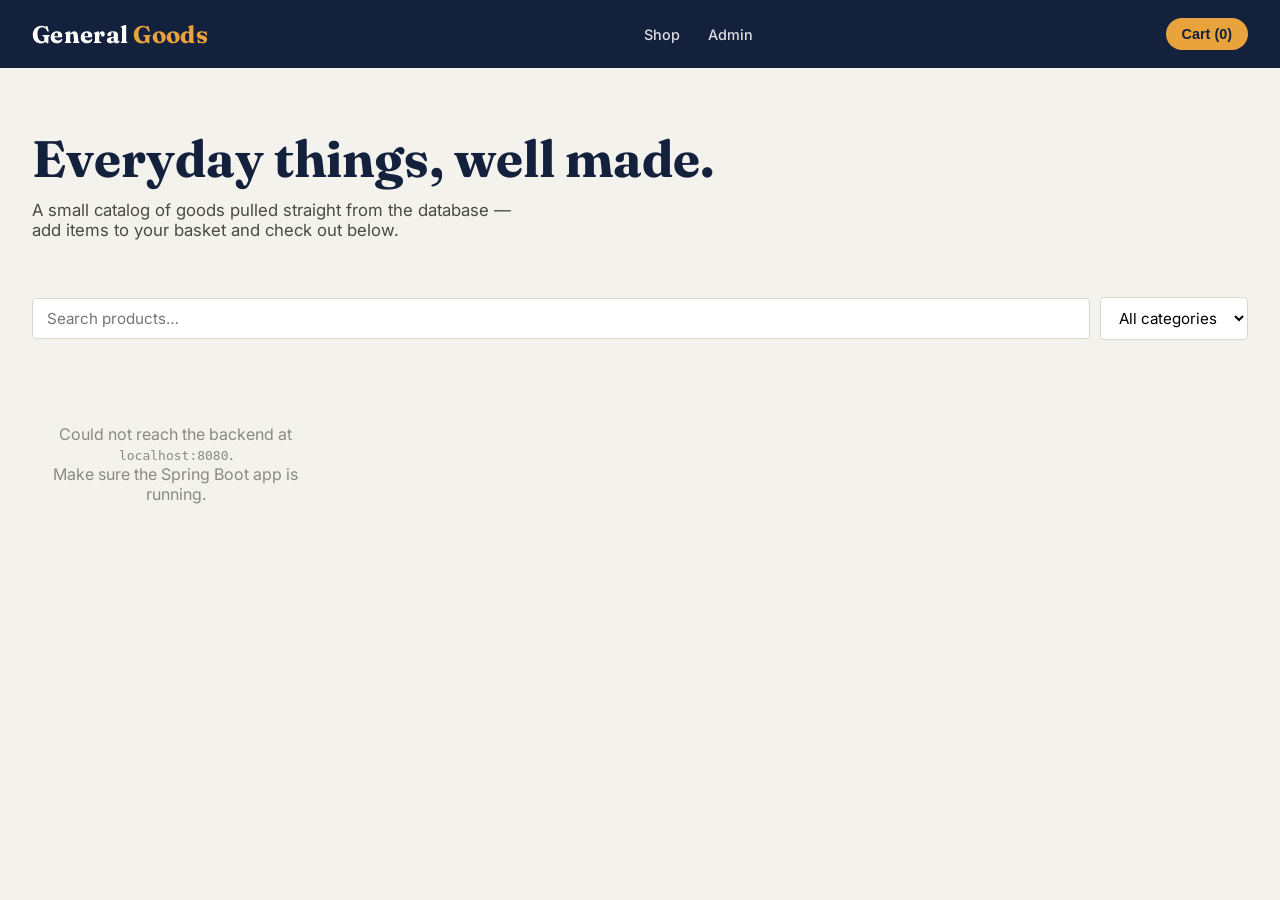
<file: ecommerce-project/ecommerce-project/frontend/index.html>
<!DOCTYPE html>
<html lang="en">
<head>
<meta charset="UTF-8">
<meta name="viewport" content="width=device-width, initial-scale=1.0">
<title>General Goods — Catalog</title>
<link rel="stylesheet" href="css/style.css">
</head>
<body>

<header class="topbar">
    <div class="brand">General <span>Goods</span></div>
    <nav>
        <a href="index.html">Shop</a>
        <a href="admin.html">Admin</a>
    </nav>
    <button class="cart-pill" id="cartToggle">Cart (<span id="cartCount">0</span>)</button>
</header>

<section class="hero">
    <h1>Everyday things, well made.</h1>
    <p>A small catalog of goods pulled straight from the database — add items to your basket and check out below.</p>
</section>

<div class="filters">
    <input type="text" id="searchInput" placeholder="Search products…">
    <select id="categoryFilter">
        <option value="">All categories</option>
    </select>
</div>

<div class="grid" id="productGrid">
    <!-- product cards injected by store.js -->
</div>

<!-- Cart drawer -->
<div class="cart-overlay" id="cartOverlay"></div>
<aside class="cart-drawer" id="cartDrawer">
    <div class="cart-header">
        <h3>Your Basket</h3>
        <button class="btn btn-outline" id="closeCart">✕</button>
    </div>
    <div class="cart-items" id="cartItems"></div>
    <div class="cart-footer">
        <div class="cart-total-row">
            <span>Total</span>
            <span id="cartTotal">$0.00</span>
        </div>
        <button class="btn btn-mustard" style="width:100%" id="checkoutBtn">Checkout</button>
    </div>
</aside>

<div class="toast" id="toast"></div>

<script src="js/api.js"></script>
<script src="js/store.js"></script>
</body>
</html>
</file>
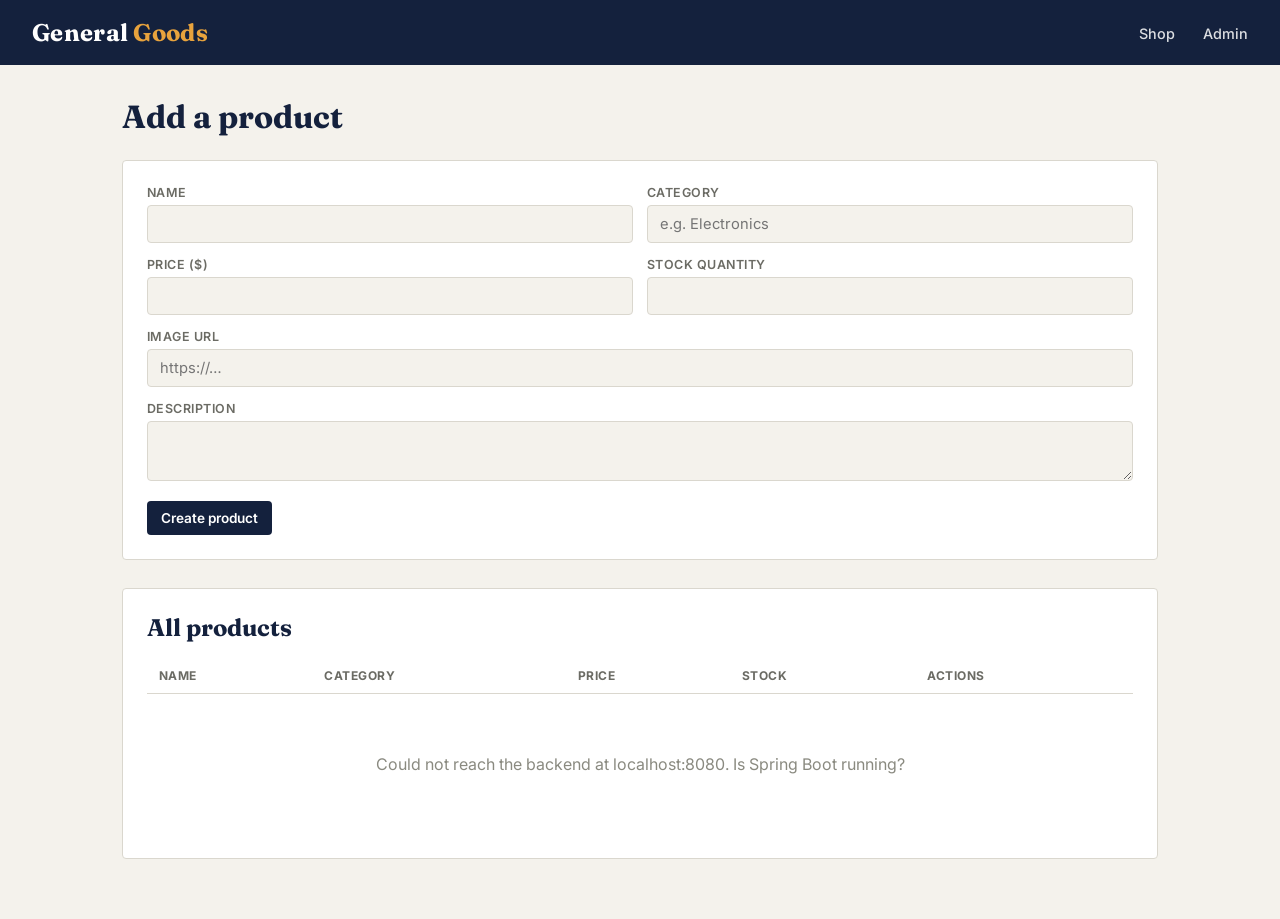
<file: ecommerce-project/ecommerce-project/frontend/admin.html>
<!DOCTYPE html>
<html lang="en">
<head>
<meta charset="UTF-8">
<meta name="viewport" content="width=device-width, initial-scale=1.0">
<title>General Goods — Admin</title>
<link rel="stylesheet" href="css/style.css">
</head>
<body>

<header class="topbar">
    <div class="brand">General <span>Goods</span></div>
    <nav>
        <a href="index.html">Shop</a>
        <a href="admin.html">Admin</a>
    </nav>
</header>

<div class="admin-wrap">
    <div class="admin-header">
        <h1 id="formTitle">Add a product</h1>
    </div>

    <!-- CREATE / UPDATE form -->
    <div class="panel">
        <form id="productForm">
            <input type="hidden" id="productId">
            <div class="form-grid">
                <div class="field">
                    <label for="name">Name</label>
                    <input type="text" id="name" required>
                </div>
                <div class="field">
                    <label for="category">Category</label>
                    <input type="text" id="category" placeholder="e.g. Electronics">
                </div>
                <div class="field">
                    <label for="price">Price ($)</label>
                    <input type="number" id="price" step="0.01" min="0" required>
                </div>
                <div class="field">
                    <label for="stockQuantity">Stock quantity</label>
                    <input type="number" id="stockQuantity" min="0" required>
                </div>
                <div class="field full">
                    <label for="imageUrl">Image URL</label>
                    <input type="text" id="imageUrl" placeholder="https://…">
                </div>
                <div class="field full">
                    <label for="description">Description</label>
                    <textarea id="description"></textarea>
                </div>
            </div>
            <div class="form-actions">
                <button type="submit" class="btn btn-primary" id="submitBtn">Create product</button>
                <button type="button" class="btn btn-outline" id="cancelEditBtn" style="display:none">Cancel edit</button>
            </div>
        </form>
    </div>

    <!-- READ / list with DELETE + edit -->
    <div class="panel">
        <h2 style="margin-bottom:16px;">All products</h2>
        <table>
            <thead>
                <tr>
                    <th>Name</th>
                    <th>Category</th>
                    <th>Price</th>
                    <th>Stock</th>
                    <th>Actions</th>
                </tr>
            </thead>
            <tbody id="productTableBody"></tbody>
        </table>
        <div id="emptyState" class="empty-state" style="display:none;">No products yet — add one above.</div>
    </div>
</div>

<div class="toast" id="toast"></div>

<script src="js/api.js"></script>
<script src="js/admin.js"></script>
</body>
</html>
</file>
<file: ecommerce-project/ecommerce-project/frontend/css/style.css>
/* ==================================================
   General Goods — shared styles
   Palette: paper white / ink navy / mustard / sage
   Display face: Fraunces (characterful serif)
   Body face: Inter
================================================== */

@import url('https://fonts.googleapis.com/css2?family=Fraunces:opsz,wght@9..144,400;9..144,600;9..144,700&family=Inter:wght@400;500;600;700&display=swap');

:root {
    --ink: #14213D;
    --paper: #FFFFFF;
    --paper-alt: #F4F2EC;
    --mustard: #E8A33D;
    --mustard-dark: #C9861F;
    --sage: #6E7F5C;
    --line: #DAD7CE;
    --danger: #B3412D;
    --radius: 4px;
}

* { box-sizing: border-box; }

body {
    margin: 0;
    font-family: 'Inter', sans-serif;
    color: var(--ink);
    background: var(--paper-alt);
    -webkit-font-smoothing: antialiased;
}

h1, h2, h3 {
    font-family: 'Fraunces', serif;
    margin: 0;
}

a { color: inherit; }

/* ---------- Top bar ---------- */
.topbar {
    background: var(--ink);
    color: var(--paper);
    padding: 18px 32px;
    display: flex;
    align-items: center;
    justify-content: space-between;
    position: sticky;
    top: 0;
    z-index: 20;
}

.topbar .brand {
    font-family: 'Fraunces', serif;
    font-size: 1.5rem;
    font-weight: 700;
    letter-spacing: 0.3px;
}

.topbar .brand span { color: var(--mustard); }

.topbar nav a {
    color: var(--paper);
    text-decoration: none;
    margin-left: 24px;
    font-size: 0.9rem;
    font-weight: 500;
    opacity: 0.85;
}
.topbar nav a:hover { opacity: 1; }

.cart-pill {
    background: var(--mustard);
    color: var(--ink);
    border: none;
    padding: 8px 16px;
    border-radius: 999px;
    font-weight: 600;
    cursor: pointer;
    font-size: 0.9rem;
}

/* ---------- Hero ---------- */
.hero {
    padding: 64px 32px 40px;
    text-align: left;
    max-width: 900px;
}
.hero h1 {
    font-size: clamp(2rem, 5vw, 3.2rem);
    line-height: 1.05;
}
.hero p {
    max-width: 480px;
    color: #4A4A45;
    margin-top: 14px;
    font-size: 1.05rem;
}

/* ---------- Filters ---------- */
.filters {
    display: flex;
    gap: 10px;
    padding: 0 32px 24px;
    flex-wrap: wrap;
    align-items: center;
}
.filters input[type="text"] {
    flex: 1;
    min-width: 220px;
    padding: 10px 14px;
    border: 1px solid var(--line);
    border-radius: var(--radius);
    font-family: inherit;
    font-size: 0.95rem;
    background: var(--paper);
}
.filters select {
    padding: 10px 14px;
    border: 1px solid var(--line);
    border-radius: var(--radius);
    background: var(--paper);
    font-family: inherit;
    font-size: 0.95rem;
}

/* ---------- Product grid ---------- */
.grid {
    display: grid;
    grid-template-columns: repeat(auto-fill, minmax(230px, 1fr));
    gap: 22px;
    padding: 0 32px 64px;
}

.card {
    background: var(--paper);
    border: 1px solid var(--line);
    border-radius: var(--radius);
    overflow: hidden;
    display: flex;
    flex-direction: column;
    position: relative;
    transition: transform 0.15s ease, box-shadow 0.15s ease;
}
.card:hover {
    transform: translateY(-3px);
    box-shadow: 0 10px 24px rgba(20, 33, 61, 0.10);
}

.card .tag {
    position: absolute;
    top: 12px;
    left: -6px;
    background: var(--sage);
    color: var(--paper);
    font-size: 0.68rem;
    font-weight: 600;
    letter-spacing: 0.04em;
    text-transform: uppercase;
    padding: 4px 10px 4px 12px;
    border-radius: 0 3px 3px 0;
    transform: rotate(-2deg);
}
.card .tag::after {
    content: "";
    position: absolute;
    left: 0;
    bottom: -6px;
    border-width: 6px 6px 0 0;
    border-style: solid;
    border-color: #4c5940 transparent transparent transparent;
}

.card img {
    width: 100%;
    height: 170px;
    object-fit: cover;
    background: var(--paper-alt);
}

.card .body {
    padding: 16px;
    display: flex;
    flex-direction: column;
    gap: 6px;
    flex: 1;
}

.card h3 { font-size: 1.05rem; }
.card p.desc {
    font-size: 0.85rem;
    color: #6b6b64;
    margin: 0;
    flex: 1;
}
.card .price-row {
    display: flex;
    align-items: center;
    justify-content: space-between;
    margin-top: 6px;
}
.card .price {
    font-family: 'Fraunces', serif;
    font-weight: 600;
    font-size: 1.2rem;
}
.card .stock {
    font-size: 0.72rem;
    color: var(--sage);
}
.card .stock.low { color: var(--danger); }

.btn {
    border: none;
    border-radius: var(--radius);
    padding: 9px 14px;
    font-family: inherit;
    font-weight: 600;
    font-size: 0.85rem;
    cursor: pointer;
}
.btn-primary { background: var(--ink); color: var(--paper); }
.btn-primary:hover { background: #0c1730; }
.btn-mustard { background: var(--mustard); color: var(--ink); }
.btn-mustard:hover { background: var(--mustard-dark); }
.btn-outline { background: transparent; border: 1px solid var(--line); color: var(--ink); }
.btn-danger { background: var(--danger); color: var(--paper); }
.btn:disabled { opacity: 0.5; cursor: not-allowed; }

/* ---------- Cart drawer (receipt style) ---------- */
.cart-overlay {
    position: fixed;
    inset: 0;
    background: rgba(20, 33, 61, 0.35);
    display: none;
    z-index: 30;
}
.cart-overlay.open { display: block; }

.cart-drawer {
    position: fixed;
    top: 0;
    right: -380px;
    width: 360px;
    max-width: 90vw;
    height: 100%;
    background: var(--paper);
    z-index: 31;
    transition: right 0.25s ease;
    display: flex;
    flex-direction: column;
    font-family: 'Courier New', monospace;
}
.cart-drawer.open { right: 0; }

.cart-header {
    padding: 20px;
    border-bottom: 1px dashed var(--line);
    display: flex;
    justify-content: space-between;
    align-items: center;
    font-family: 'Fraunces', serif;
}
.cart-items { flex: 1; overflow-y: auto; padding: 12px 20px; }
.cart-line {
    display: flex;
    justify-content: space-between;
    gap: 8px;
    padding: 10px 0;
    border-bottom: 1px dashed var(--line);
    font-size: 0.85rem;
}
.cart-line .qty-controls button {
    border: 1px solid var(--line);
    background: var(--paper);
    width: 22px;
    height: 22px;
    cursor: pointer;
    border-radius: 3px;
}
.cart-footer {
    padding: 20px;
    border-top: 1px dashed var(--line);
}
.cart-total-row {
    display: flex;
    justify-content: space-between;
    font-size: 1.1rem;
    font-weight: 700;
    margin-bottom: 14px;
    font-family: 'Fraunces', serif;
}

/* ---------- Admin ---------- */
.admin-wrap { padding: 32px; max-width: 1100px; margin: 0 auto; }
.admin-header {
    display: flex;
    justify-content: space-between;
    align-items: center;
    margin-bottom: 24px;
}
.panel {
    background: var(--paper);
    border: 1px solid var(--line);
    border-radius: var(--radius);
    padding: 24px;
    margin-bottom: 28px;
}
.form-grid {
    display: grid;
    grid-template-columns: repeat(2, 1fr);
    gap: 14px;
}
.form-grid .full { grid-column: 1 / -1; }
.field label {
    display: block;
    font-size: 0.78rem;
    font-weight: 600;
    text-transform: uppercase;
    letter-spacing: 0.04em;
    color: #6b6b64;
    margin-bottom: 5px;
}
.field input, .field textarea {
    width: 100%;
    padding: 9px 12px;
    border: 1px solid var(--line);
    border-radius: var(--radius);
    font-family: inherit;
    font-size: 0.92rem;
    background: var(--paper-alt);
}
.field textarea { resize: vertical; min-height: 60px; }
.form-actions { margin-top: 16px; display: flex; gap: 10px; }

table { width: 100%; border-collapse: collapse; font-size: 0.9rem; }
th, td { text-align: left; padding: 10px 12px; border-bottom: 1px solid var(--line); }
th { font-size: 0.75rem; text-transform: uppercase; letter-spacing: 0.04em; color: #6b6b64; }
td.actions { display: flex; gap: 8px; }
tr:hover td { background: var(--paper-alt); }

.empty-state {
    text-align: center;
    padding: 60px 20px;
    color: #8a8a80;
}

.toast {
    position: fixed;
    bottom: 24px;
    left: 50%;
    transform: translateX(-50%) translateY(20px);
    background: var(--ink);
    color: var(--paper);
    padding: 12px 20px;
    border-radius: var(--radius);
    font-size: 0.88rem;
    opacity: 0;
    transition: all 0.25s ease;
    pointer-events: none;
    z-index: 50;
}
.toast.show { opacity: 1; transform: translateX(-50%) translateY(0); }

@media (max-width: 640px) {
    .form-grid { grid-template-columns: 1fr; }
    .topbar nav { display: none; }
}
</file>
